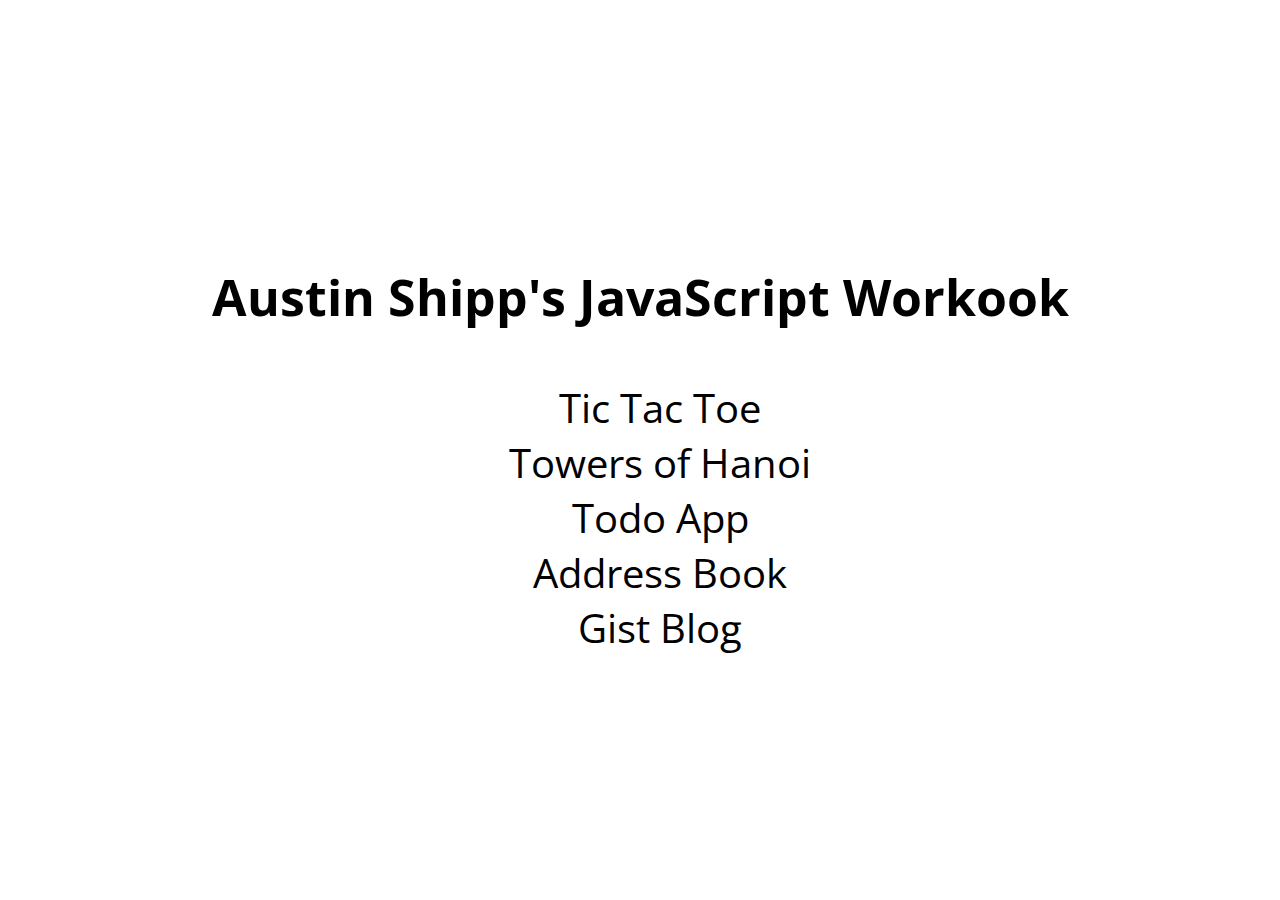
<file: index.html>
<html>

<head>
    <meta name="viewport" content="width=device-width, initial-scale=1">
    <title>JS Workbook</title>
    <link rel="stylesheet" href="https://cdnjs.cloudflare.com/ajax/libs/animate.css/3.5.2/animate.min.css" />
    <link rel="stylesheet" href="style.css" />
    <link href="https://fonts.googleapis.com/css?family=Open+Sans" rel="stylesheet">
</head>

<body>
    <div class="container">
        <div class="row" id="myRow">
          <div class="col-xs-12" id="mainText">
            <h1>Austin Shipp's JavaScript Workook</h1>
            <ul>
                <li><a href="apps/07jquery-tic-tac-toe">Tic Tac Toe</a></li>
                <li><a href="apps/08jquery-towers-of-hanoi">Towers of Hanoi</a></li>
                <li><a href="apps/09todo-jquery">Todo App</a></li>
                <li><a href="apps/10address-book-ajax">Address Book</a></li>
                <li><a href="apps/11gist-blog">Gist Blog</a></li>
            </ul>
          </div>
        </div>
    </div>
</body>
<html>
</file>
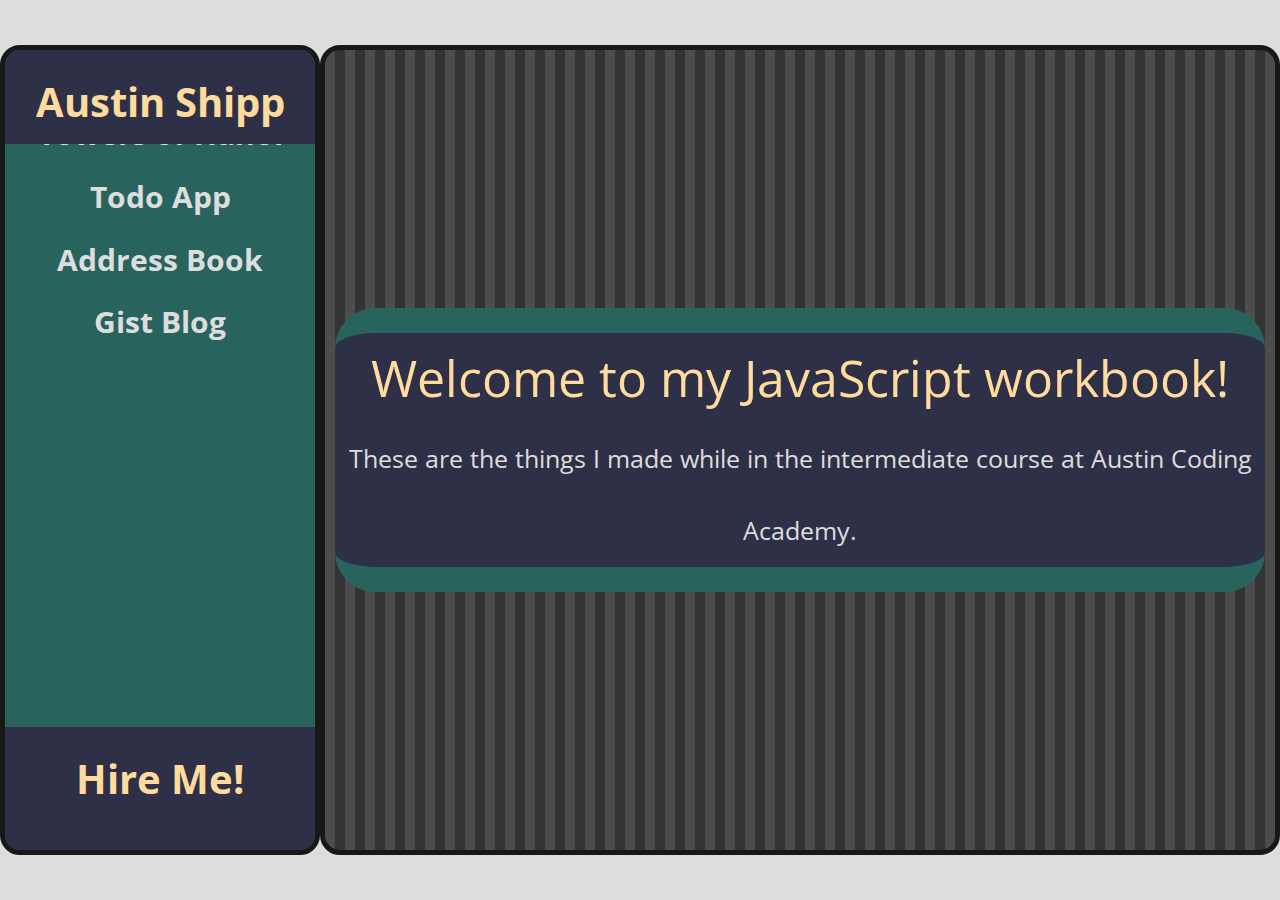
<file: Testing/index.html>
<!DOCTYPE html>
<html>
<head>
    <title>JS Workbook</title>
    <meta name="viewport" content="width=device-width, initial-scale=1">
    <link rel="stylesheet" href="https://cdnjs.cloudflare.com/ajax/libs/animate.css/3.5.2/animate.min.css" />
    <link rel="stylesheet" href="https://maxcdn.bootstrapcdn.com/bootstrap/3.3.7/css/bootstrap.min.css" integrity="sha384-BVYiiSIFeK1dGmJRAkycuHAHRg32OmUcww7on3RYdg4Va+PmSTsz/K68vbdEjh4u" crossorigin="anonymous">
    <link rel="stylesheet" href="https://opensource.keycdn.com/fontawesome/4.7.0/font-awesome.min.css" integrity="sha384-dNpIIXE8U05kAbPhy3G1cz+yZmTzA6CY8Vg/u2L9xRnHjJiAK76m2BIEaSEV+/aU" crossorigin="anonymous">
    <link href="https://fonts.googleapis.com/css?family=Open+Sans" rel="stylesheet">
    <link rel="stylesheet" href="style.css" />
</head>
<body>
    <div class="container-fluid" id="mainFrame">
        <div class="row">
            <div class="col-xs-3" id="navBar">
                <div class="row" id="navTitle">
                    <div class="col-xs-12">
                        <h1>Austin Shipp</h1>
                    </div>
                </div>
                <div class="navLinks">
                    <a href="apps/07jquery-tic-tac-toe" target="myFrame">Tic Tac Toe</a>
                    <br />
                    <br />
                    <a href="apps/08jquery-towers-of-hanoi" target="myFrame">Towers of Hanoi</a>
                    <br />
                    <br />
                    <a href="apps/09todo-jquery" target="myFrame">Todo App</a>
                    <br />
                    <br />
                    <a href="apps/10address-book-ajax" target="myFrame">Address Book</a>
                    <br />
                    <br />
                    <a href="apps/11gist-blog" target="myFrame">Gist Blog</a>
                    <br />
                </div>
                <div class="row" id="navFooter">
                    <div class="col-xs-12">
                        <h1>Hire Me!</h1>
                        <a href="mailto:austinshipp@yahoo.com" target="_blank"><i class="fa fa-envelope" aria-hidden="true"></i></a>
                        <a href="https://github.com/RocketShipp" target="_blank"><i class="fa fa-github-square" aria-hidden="true"></i></a>
                        <a href="https://www.linkedin.com/in/austin-shipp-b703877b" target="_blank"><i class="fa fa-linkedin-square" aria-hidden="true"></i></a>
                    </div>
                </div>
            </div>
            <div class="col-xs-9" id="pageContents">
                <p id="framePlaceHolder">
                    Welcome to my JavaScript workbook!
                    <br />
                    <span>These are the things I made while in the intermediate course at Austin Coding Academy.</span>
                </p>
                <iframe name="myFrame"></iframe>
            </div>
        </div>
    </div>
    <script type="text/javascript" src="https://cdnjs.cloudflare.com/ajax/libs/jquery/2.1.4/jquery.min.js"></script>
    <script type="text/javascript" src="script.js"></script>
</body>
<html>
</file>
<file: style.css>
body {
  margin: auto;
  font-family: 'Open Sans', sans-serif;
}
#mainText {
  text-align: center;
  display: flex;
  justify-content: center;
  flex-direction: column;
  height: 100vh;
}
li {
  list-style: none;
}
#mainText li a, #mainText li a:visited {
  color: black;
  text-decoration: none;
  font-size: 40px;
}
h1 {
  font-size: 50px;
}
</file>
<file: Testing/style.css>
body {
  margin: auto;
  font-family: 'Open Sans', sans-serif;
  background-color: #DDDDDD;
}
#mainFrame {
  margin-top: 5vh;
}
.navLinks {
  text-align: center;
  display: table-row;
  border-radius: 10px;
  overflow-y: scroll;
}
.navLinks a, .navLinks a:visited {
  color: #DDDDDD;
  text-decoration: none;
  font-size: 2.143em;
  font-weight: bold;
}
.linkHoverStyles {
  color: #FFDB9E !important;
  text-decoration: underline !important;
}
h1 {
  font-size: 2.857em;
  color: #FFDB9E;
  font-weight: bold;
  padding: 10px 0;
}
#navBar {
  min-height: 90vh;
  display: table;
  background-color: #28635E;
  border: 5px solid #181819;
  border-radius: 20px;
  overflow: hidden;
}

#navTitle div, #navFooter div {
  text-align: center;
  background-color: #2D3047;
  display: table-cell;
  vertical-align: middle;
  min-height: 80px;
  position: absolute;
}
#navFooter div {
  bottom: 0;
  color: #DDDDDD;
}
#navFooter i {
  font-size: 20px;
  padding: 0 10px 20px 10px;
  color: #DDDDDD;
}
#pageContents {
  min-height: 90vh;
  background: repeating-linear-gradient(
    90deg,
    #4d4d4d,
    #4d4d4d 10px,
    #333333 10px,
    #333333 20px
  );
  border: 5px solid #181819;
  border-radius: 20px;
  padding: 0;
  overflow: hidden;
  display: flex;
  justify-content: center;
  align-items: center;
}
p#framePlaceHolder {
  font-size: 3.571em;
  text-align: center;
  border-top: 25px solid #28635E;
  border-bottom: 25px solid #28635E;
  border-radius: 40px;
  background-color: #2D3047;
  padding: 10px;
  margin: 0 10px;
  color: #FFDB9E;
}
p#framePlaceHolder span {
  font-size: .5em;
  color: #DDDDDD;
}
iframe {
  position: absolute;
  min-height: 100%;
  width: 100%;
  height: 100%;
  border: none;
  overflow-x: hidden;
}
</file>
